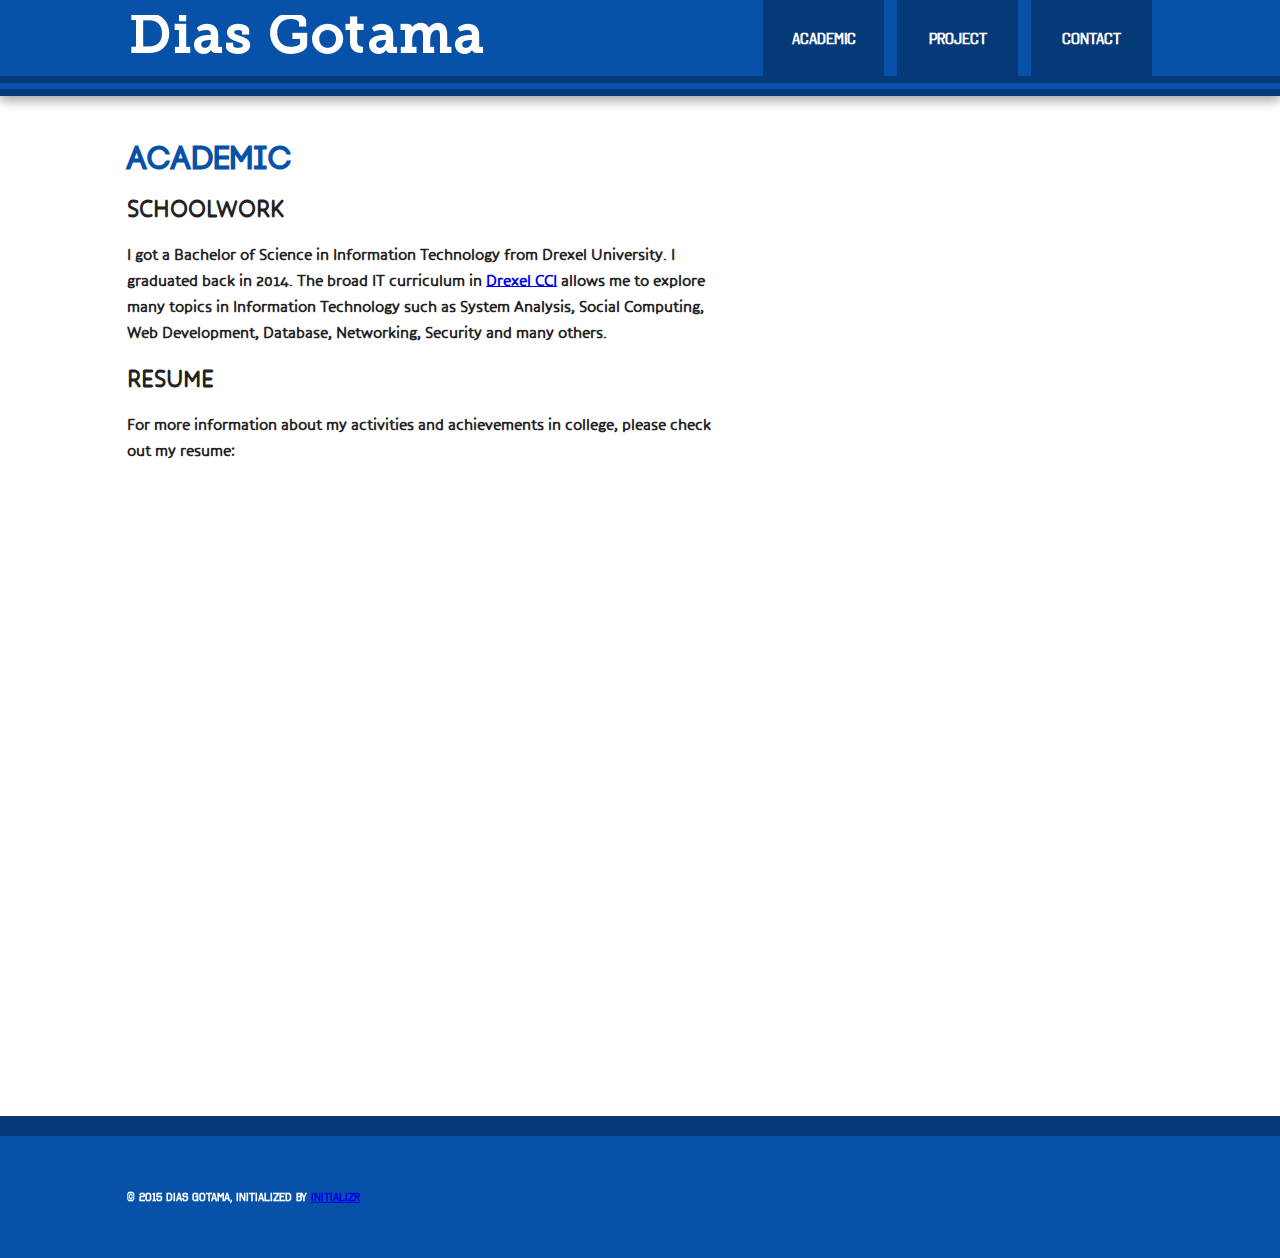
<file: academic.html>
<!DOCTYPE html>
<!--[if lt IE 7]>      <html class="no-js lt-ie9 lt-ie8 lt-ie7"> <![endif]-->
<!--[if IE 7]>         <html class="no-js lt-ie9 lt-ie8"> <![endif]-->
<!--[if IE 8]>         <html class="no-js lt-ie9"> <![endif]-->
<!--[if gt IE 8]><!-->
<html class="no-js">
	<!--<![endif]-->
	<head>
		<meta charset="utf-8">
		<meta http-equiv="X-UA-Compatible" content="IE=edge,chrome=1">
		<title>Academic - Dias Gotama's personal website</title>
		<meta name="description" content="">
		<meta name="viewport" content="width=device-width">

		<link rel="stylesheet" href="css/normalize.min.css">
		<link rel="stylesheet" href="css/main.css">

		<script src="js/vendor/modernizr-2.6.1-respond-1.1.0.min.js"></script>
	</head>
	<body>
		<!--[if lt IE 7]>
		<p class="chromeframe">You are using an outdated browser. <a href="http://browsehappy.com/">Upgrade your browser today</a> or <a href="http://www.google.com/chromeframe/?redirect=true">install Google Chrome Frame</a> to better experience this site.</p>
		<![endif]-->

		<div class="header-container">
			<header class="wrapper clearfix">
				<a href="index"><img src="img/banner.png" /></a>
				<nav>
					<ul>
						<li>
							<a href="academic">Academic</a>
						</li>
						<li>
							<a href="project">Project</a>
						</li>
						<li>
							<a href="contact">Contact</a>
						</li>
					</ul>
				</nav>
			</header>
		</div>

		<div class="main-container">
			<div class="main wrapper clearfix">

				<article>
					<header>
						<h1 id="beginning">ACADEMIC</h1>
					</header>
					<section>
						<h2 id="content">SCHOOLWORK</h2>
						<p id="content">
                          I got a Bachelor of Science in Information Technology from Drexel University. I graduated back in 2014. The broad IT curriculum in <a href= "http://cci.drexel.edu">Drexel CCI</a> allows me to explore many topics in Information Technology such as System Analysis, Social Computing, Web Development, Database, Networking, Security and many others.
							<br />
						</p>
					</section>
					<section>
						<h2 id="content">RESUME</h2>
						<p id="content">
							For more information about my activities and achievements in college, please check out my resume:
						</p>
                  
                      <p  style=" margin: 12px auto 6px auto; font-family: Helvetica,Arial,Sans-serif; font-style: normal; font-variant: normal; font-weight: normal; font-size: 14px; line-height: normal; font-size-adjust: none; font-stretch: normal; -x-system-font: none; display: block;"></p><iframe class="scribd_iframe_embed" src="https://www.scribd.com/embeds/259764302/content?start_page=1&view_mode=scroll&show_recommendations=true" data-auto-height="false" data-aspect-ratio="undefined" scrolling="no" id="doc_26484" width="100%" height="600" frameborder="0"></iframe>
					</section>
					
				</article>

			</div>
			<!-- #main -->
		</div>
		<!-- #main-container -->

		<div class="footer-container">
			<footer class="wrapper">
				<h6>&copy; 2015 Dias Gotama, Initialized by <a href="http://initializr.com">Initializr</a></h6>
			</footer>
		</div>

		<script src="//ajax.googleapis.com/ajax/libs/jquery/1.8.2/jquery.min.js"></script>
		<script>
			window.jQuery || document.write('<script src="js/vendor/jquery-1.8.2.min.js"><\/script>')
		</script>

		<script src="js/main.js"></script>

		<script>
			var _gaq = [['_setAccount', 'UA-XXXXX-X'], ['_trackPageview']]; ( function(d, t) {
					var g = d.createElement(t), s = d.getElementsByTagName(t)[0];
					g.src = ('https:' == location.protocol ? '//ssl' : '//www') + '.google-analytics.com/ga.js';
					s.parentNode.insertBefore(g, s)
				}(document, 'script'));
		</script>
	</body>
</html>
</file>
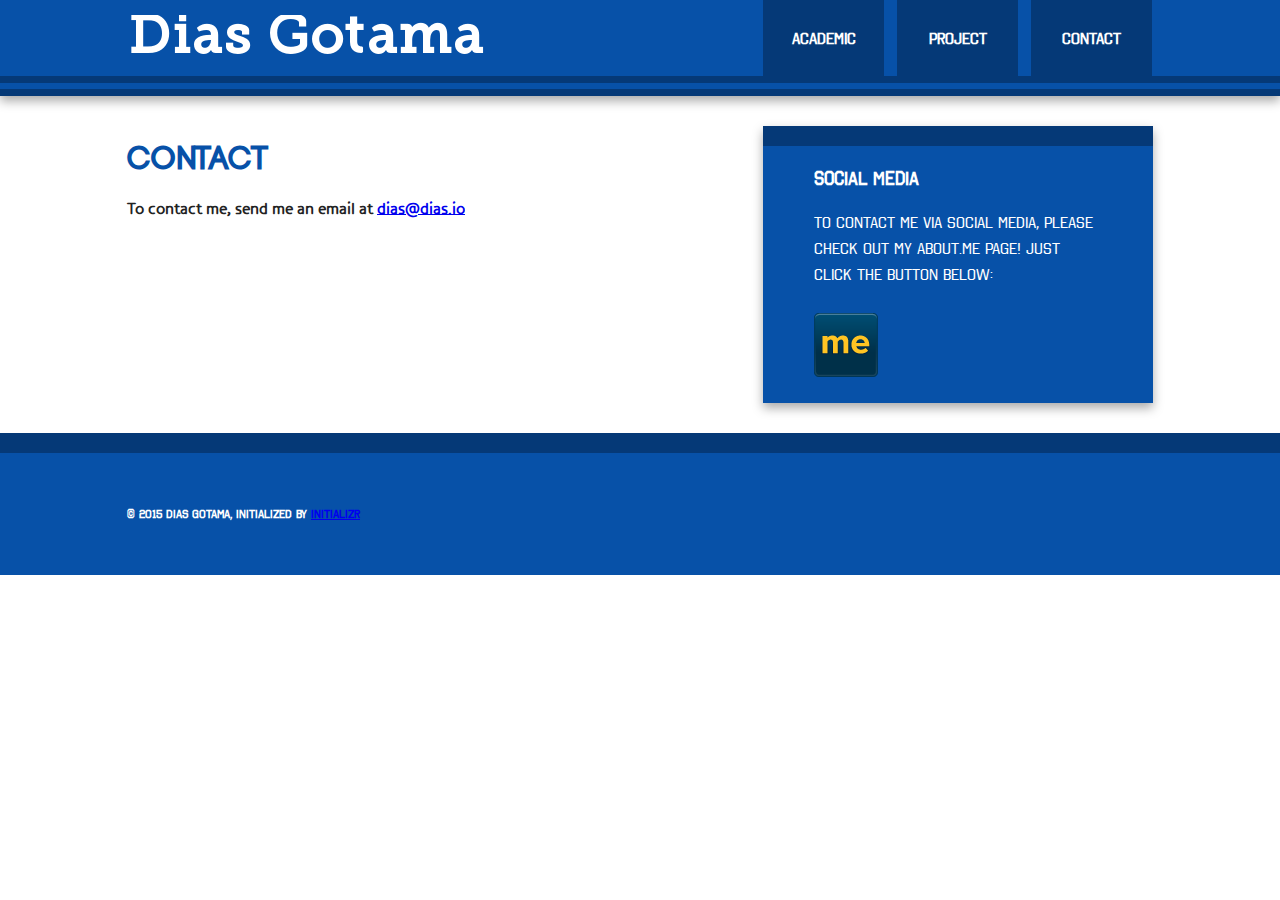
<file: contact.html>
<!DOCTYPE html>
<!--[if lt IE 7]>      <html class="no-js lt-ie9 lt-ie8 lt-ie7"> <![endif]-->
<!--[if IE 7]>         <html class="no-js lt-ie9 lt-ie8"> <![endif]-->
<!--[if IE 8]>         <html class="no-js lt-ie9"> <![endif]-->
<!--[if gt IE 8]><!-->
<html class="no-js">
	<!--<![endif]-->
	<head>
		<meta charset="utf-8">
		<meta http-equiv="X-UA-Compatible" content="IE=edge,chrome=1">
		<title>Contact - Dias Gotama's personal website</title>
		<meta name="description" content="">
		<meta name="viewport" content="width=device-width">

		<link rel="stylesheet" href="css/normalize.min.css">
		<link rel="stylesheet" href="css/main.css">
		<script src="js/vendor/modernizr-2.6.1-respond-1.1.0.min.js"></script>
	    <script src="js/validation.js"></script>
	</head>
	<body>
		<!--[if lt IE 7]>
		<p class="chromeframe">You are using an outdated browser. <a href="http://browsehappy.com/">Upgrade your browser today</a> or <a href="http://www.google.com/chromeframe/?redirect=true">install Google Chrome Frame</a> to better experience this site.</p>
		<![endif]-->

		<div class="header-container">
			<header class="wrapper clearfix">
				<a href="index"><img src="img/banner.png" /></a>
				<nav>
					<ul>
						<li>
							<a href="academic">Academic</a>
						</li>
						<li>
							<a href="project">Project</a>
						</li>
						<li>
							<a href="contact">Contact</a>
						</li>
					</ul>
				</nav>
			</header>
		</div>

		<div class="main-container">
			<div class="main wrapper clearfix">

				<article>
					<header>
						<h1 id=beginning>Contact</h1>
						<p id="content">
							To contact me, send me an email at <a href="mailto:dias@dias.io">dias@dias.io</a>
							<br />
							<br />
						</p>
						
					</header>
				</article>
				<aside>
					<h3>Social Media</h3>
					<p>
						To contact me via social media, please check out my About.me page! Just click the button below: <br /><br />
						<a href="http://about.me/dg_tech91"><img src="img/aboutme.png" alt="aboutme"></a>
					</p>
				</aside>
			</div>
			<!-- #main -->
		</div>
		<!-- #main-container -->

		<div class="footer-container">
			<footer class="wrapper">
				<h6>&copy; 2015 Dias Gotama, Initialized by <a href="http://initializr.com">Initializr</a></h6>
			</footer>
		</div>

		<script src="//ajax.googleapis.com/ajax/libs/jquery/1.8.2/jquery.min.js"></script>
		<script>
			window.jQuery || document.write('<script src="js/vendor/jquery-1.8.2.min.js"><\/script>')
		</script>

		<script src="js/main.js"></script>

		<script>
			var _gaq = [['_setAccount', 'UA-XXXXX-X'], ['_trackPageview']]; ( function(d, t) {
var g = d.createElement(t), s = d.getElementsByTagName(t)[0];
g.src = ('https:' == location.protocol ? '//ssl' : '//www') + '.google-analytics.com/ga.js';
s.parentNode.insertBefore(g, s)
}(document, 'script'));
		</script>
	</body>
</html>
</file>
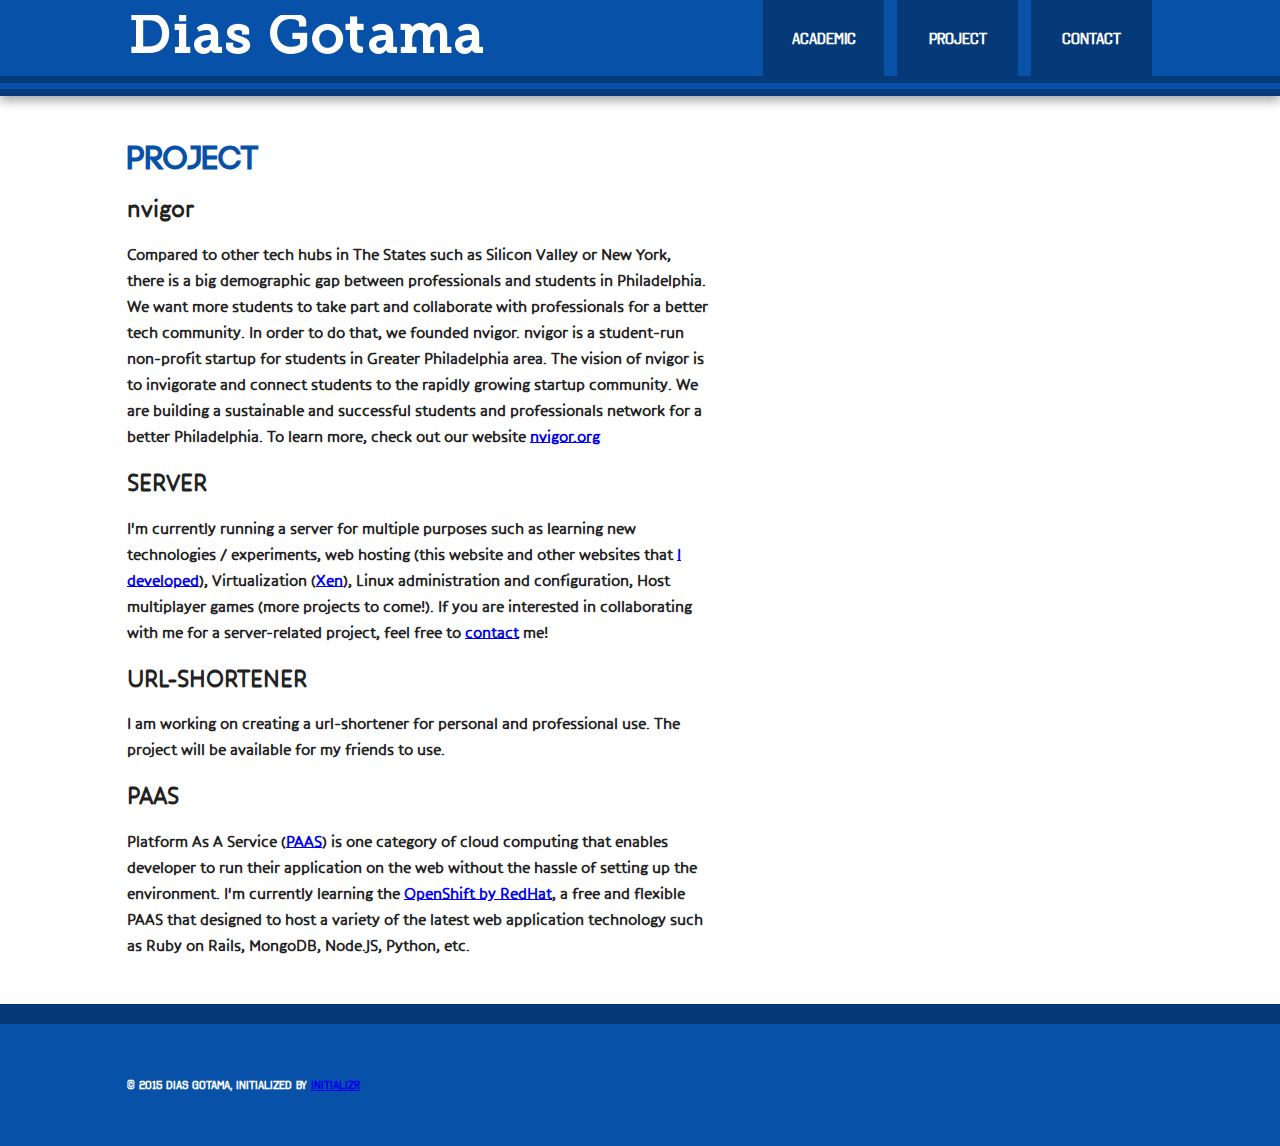
<file: project.html>
<!DOCTYPE html>
<!--[if lt IE 7]>      <html class="no-js lt-ie9 lt-ie8 lt-ie7"> <![endif]-->
<!--[if IE 7]>         <html class="no-js lt-ie9 lt-ie8"> <![endif]-->
<!--[if IE 8]>         <html class="no-js lt-ie9"> <![endif]-->
<!--[if gt IE 8]><!--> <html class="no-js"> <!--<![endif]-->
    <head>
        <meta charset="utf-8">
        <meta http-equiv="X-UA-Compatible" content="IE=edge,chrome=1">
        <title>Project - Dias Gotama's personal website</title>
        <meta name="description" content="">
        <meta name="viewport" content="width=device-width">

        <link rel="stylesheet" href="css/normalize.min.css">
        <link rel="stylesheet" href="css/main.css">

        <script src="js/vendor/modernizr-2.6.1-respond-1.1.0.min.js"></script>
    </head>
    <body>
        <!--[if lt IE 7]>
            <p class="chromeframe">You are using an outdated browser. <a href="http://browsehappy.com/">Upgrade your browser today</a> or <a href="http://www.google.com/chromeframe/?redirect=true">install Google Chrome Frame</a> to better experience this site.</p>
        <![endif]-->

        <div class="header-container">
            <header class="wrapper clearfix">
                <a href="index"><img src="img/banner.png" /></a>
                <nav>
                    <ul>
                        <li><a href="academic">Academic</a></li>
                        <li><a href="project">Project</a></li>
                        <li><a href="contact">Contact</a></li>
                    </ul>
                </nav>
            </header>
        </div>

        <div class="main-container">
            <div class="main wrapper clearfix">

                <article>
                    <header>
                        <h1 id="beginning">PROJECT</h1>
                    </header>
                    <section>
                        <h2 id="content">nvigor</h2>
                      <p id="content">Compared to other tech hubs in The States such as Silicon Valley or New York, there is a big demographic gap between professionals and students in Philadelphia. We want more students to take part and collaborate with professionals for a better tech community. In order to do that, we founded nvigor. nvigor is a student-run non-profit startup for students in Greater Philadelphia area. The vision of nvigor is to invigorate and connect students to the rapidly growing startup community. We are building a sustainable and successful students and professionals network for a better Philadelphia. To learn more, check out our website <a href="http://nvigor.org">nvigor.org</a></p>
                    </section>
                    <section>
                        <h2 id="content">SERVER</h2>
                        <p id="content">I'm currently running a server for multiple purposes such as learning new technologies / experiments, web hosting (this website and other websites that <a href="http://drexelnscs.com">I developed</a>), Virtualization (<a href="http://xen.org">Xen</a>), Linux administration and configuration, Host multiplayer games (more projects to come!). If you are interested in collaborating with me for a server-related project, feel free to <a href="contact">contact</a> me!</p>
                    </section>
                    <section>
                        <h2 id="content">URL-SHORTENER</h2>
                        <p id="content">I am working on creating a url-shortener for personal and professional use. The project will be available for my friends to use.</p>
                    </section>
                    <section>
                        <h2 id="content">PAAS</h2>
                        <p id="content">Platform As A Service (<a href="http://en.wikipedia.org/wiki/Platform_as_a_service">PAAS</a>) is one category of cloud computing that enables developer to run their application on the web without the hassle of setting up the environment. I'm currently learning the <a href="http://openshift.redhat.com">OpenShift by RedHat</a>, a free and flexible PAAS that designed to host a variety of the latest web application technology such as Ruby on Rails, MongoDB, Node.JS, Python, etc. </p>
                    </section>
                </article>

            </div> <!-- #main -->
        </div> <!-- #main-container -->

        <div class="footer-container">
            <footer class="wrapper">
                <h6>&copy; 2015 Dias Gotama, Initialized by <a href="http://initializr.com">Initializr</a></h6>
            </footer>
        </div>

        <script src="//ajax.googleapis.com/ajax/libs/jquery/1.8.2/jquery.min.js"></script>
        <script>window.jQuery || document.write('<script src="js/vendor/jquery-1.8.2.min.js"><\/script>')</script>

        <script src="js/main.js"></script>

        <script>
            var _gaq=[['_setAccount','UA-XXXXX-X'],['_trackPageview']];
            (function(d,t){var g=d.createElement(t),s=d.getElementsByTagName(t)[0];
            g.src=('https:'==location.protocol?'//ssl':'//www')+'.google-analytics.com/ga.js';
            s.parentNode.insertBefore(g,s)}(document,'script'));
        </script>
    </body>
</html>
</file>
<file: css/main.css>
/* ==========================================================================
   HTML5 Boilerplate styles - h5bp.com (generated via initializr.com)
   ========================================================================== */
html,
button,
input,
select,
textarea {
    color: #222;
}

body {
    font-size: 1em;
    line-height: 1.4;
}

::-moz-selection {
    background: #f79f37;
    text-shadow: none;
}

::selection {
    background: #f79f37;
    text-shadow: none;
}

hr {
    display: block;
    height: 1px;
    border: 0;
    border-top: 1px solid #ccc;
    margin: 1em 0;
    padding: 0;
}

img {
    vertical-align: middle;
}

fieldset {
    border: 0;
    margin: 0;
    padding: 0;
}

textarea {
    resize: vertical;
}

.chromeframe {
    margin: 0.2em 0;
    background: #ccc;
    color: #000;
    padding: 0.2em 0;
}


/* ===== Initializr Styles ==================================================
   Author: Jonathan Verrecchia - verekia.com/initializr/responsive-template
   ========================================================================== */

body {
    font: 16px/26px "OctinCollegeRgRegular", "CodeProDemoRegular";
}

.wrapper {
    width: 90%;
    margin: 0 5%;
}

/* ===================
    ALL: Blue Theme
   =================== */

.header-container {
    border-bottom: 20px double #053977;
}

.footer-container,
.main aside {
    border-top: 20px solid #053977;
}

.header-container,
.footer-container,
.main aside {
    background: #0751a8;
}

.title {
    color: white;
    font-size: 3em;
}

/* ==============
    MOBILE: Menu
   ============== */

nav ul {
    margin: 0;
    padding: 0;
}

nav a {
    display: block;
    margin-bottom: 10px;
    padding: 15px 0;

    text-align: center;
    text-decoration: none;
    font-weight: bold;

    color: white;
    background: #053977;
}

nav a:hover,
nav a:visited {
    color: orange;
}

nav a:hover {
    text-decoration: underline;
}

/* ==============
    MOBILE: Main
   ============== */

.main {
    padding: 30px 0;
}

.main article h1 { 
    font-size: 2em;
}

.main aside {
    color: white;
    padding: 0px 5% 10px;
}

.footer-container footer {
    color: white;
    padding: 20px 0;
}

/* ===============
    ALL: IE Fixes
   =============== */

.ie7 .title {
    padding-top: 20px;
}

/* ==========================================================================
   Author's custom styles
   ========================================================================== */

/* ==========================================================================
   Media Queries
   ========================================================================== */

@media only screen and (min-width: 480px) {

/* ====================
    INTERMEDIATE: Menu
   ==================== */

    nav a {
        float: left;
        width: 27%;
        margin: 0 1.7%;
        padding: 25px 2%;
        margin-bottom: 0;
    }

    nav li:first-child a {
        margin-left: 0;
    }

    nav li:last-child a {
        margin-right: 0;
    }

/* ========================
    INTERMEDIATE: IE Fixes
   ======================== */

    nav ul li {
        display: inline;
    }

    .oldie nav a {
        margin: 0 0.7%;
    }
}

@media only screen and (min-width: 768px) {

/* ====================
    WIDE: CSS3 Effects
   ==================== */

    .header-container,
    .main aside {
        -webkit-box-shadow: 0 5px 10px #aaa;
           -moz-box-shadow: 0 5px 10px #aaa;
                box-shadow: 0 5px 10px #aaa;
    }

/* ============
    WIDE: Menu
   ============ */

    .title {
        float: left;
    }

    nav {
        float: right;
        width: 38%;
    }

/* ============
    WIDE: Main
   ============ */

    .main article {
        float: left;
        width: 57%;
    }

    .main aside {
        float: right;
        width: 28%;
    }
}

@media only screen and (min-width: 1140px) {

/* ===============
    Maximal Width
   =============== */

    .wrapper {
        width: 1026px; /* 1140px - 10% for margins */
        margin: 0 auto;
    }
}

@font-face {
    font-family: 'CodeProDemoRegular';
    src: url('Code_Pro_Demo-webfont.eot');
    src: url('Code_Pro_Demo-webfont.eot?#iefix') format('embedded-opentype'),
         url('Code_Pro_Demo-webfont.woff') format('woff'),
         url('Code_Pro_Demo-webfont.ttf') format('truetype'),
         url('Code_Pro_Demo-webfont.svg#CodeProDemoRegular') format('svg');
    font-weight: normal;
    font-style: normal;
}

@font-face {
    font-family: 'OctinCollegeRgRegular';
    src: url('octin_college_rg-webfont.eot');
    src: url('octin_college_rg-webfont.eot?#iefix') format('embedded-opentype'),
         url('octin_college_rg-webfont.woff') format('woff'),
         url('octin_college_rg-webfont.ttf') format('truetype'),
         url('octin_college_rg-webfont.svg#OctinCollegeRgRegular') format('svg');
    font-weight: normal;
    font-style: normal;
}

@font-face {
    font-family: 'CoreHumanistSansRegular';
    src: url('CoreHumanistSans-Regular-webfont.eot');
    src: url('CoreHumanistSans-Regular-webfont.eot?#iefix') format('embedded-opentype'),
         url('CoreHumanistSans-Regular-webfont.woff') format('woff'),
         url('CoreHumanistSans-Regular-webfont.ttf') format('truetype'),
         url('CoreHumanistSans-Regular-webfont.svg#CoreHumanistSansRegular') format('svg');
    font-weight: normal;
    font-style: normal;

}


/* ==========================================================================
   Helper classes
   ========================================================================== */
#beginning {
	font-family: "CodeProDemoRegular";
	color: #0751a8;
	font-weight: bolder;	
}

#content {
	font-family: "CoreHumanistSansRegular";
	font-weight: bold;
	
}

#nobg {
	border-top: 0px solid #FFFFFF;
	background: #FFFFFF;
}

.ir {
    background-color: transparent;
    border: 0;
    overflow: hidden;
    *text-indent: -9999px;
}

.ir:before {
    content: "";
    display: block;
    width: 0;
    height: 100%;
}

.hidden {
    display: none !important;
    visibility: hidden;
}

.visuallyhidden {
    border: 0;
    clip: rect(0 0 0 0);
    height: 1px;
    margin: -1px;
    overflow: hidden;
    padding: 0;
    position: absolute;
    width: 1px;
}

.visuallyhidden.focusable:active,
.visuallyhidden.focusable:focus {
    clip: auto;
    height: auto;
    margin: 0;
    overflow: visible;
    position: static;
    width: auto;
}

.invisible {
    visibility: hidden;
}

.clearfix:before,
.clearfix:after {
    content: " ";
    display: table;
}

.clearfix:after {
    clear: both;
}

.clearfix {
    *zoom: 1;
}

/* ==========================================================================
   Print styles
   ========================================================================== */

@media print {
    * {
        background: transparent !important;
        color: #000 !important; /* Black prints faster: h5bp.com/s */
        box-shadow:none !important;
        text-shadow: none !important;
    }

    a,
    a:visited {
        text-decoration: underline;
    }

    a[href]:after {
        content: " (" attr(href) ")";
    }

    abbr[title]:after {
        content: " (" attr(title) ")";
    }

    /*
     * Don't show links for images, or javascript/internal links
     */

    .ir a:after,
    a[href^="javascript:"]:after,
    a[href^="#"]:after {
        content: "";
    }

    pre,
    blockquote {
        border: 1px solid #999;
        page-break-inside: avoid;
    }

    thead {
        display: table-header-group; /* h5bp.com/t */
    }

    tr,
    img {
        page-break-inside: avoid;
    }

    img {
        max-width: 100% !important;
    }

    @page {
        margin: 0.5cm;
    }

    p,
    h2,
    h3 {
        orphans: 3;
        widows: 3;
    }

    h2,
    h3 {
        page-break-after: avoid;
    }
}
</file>
